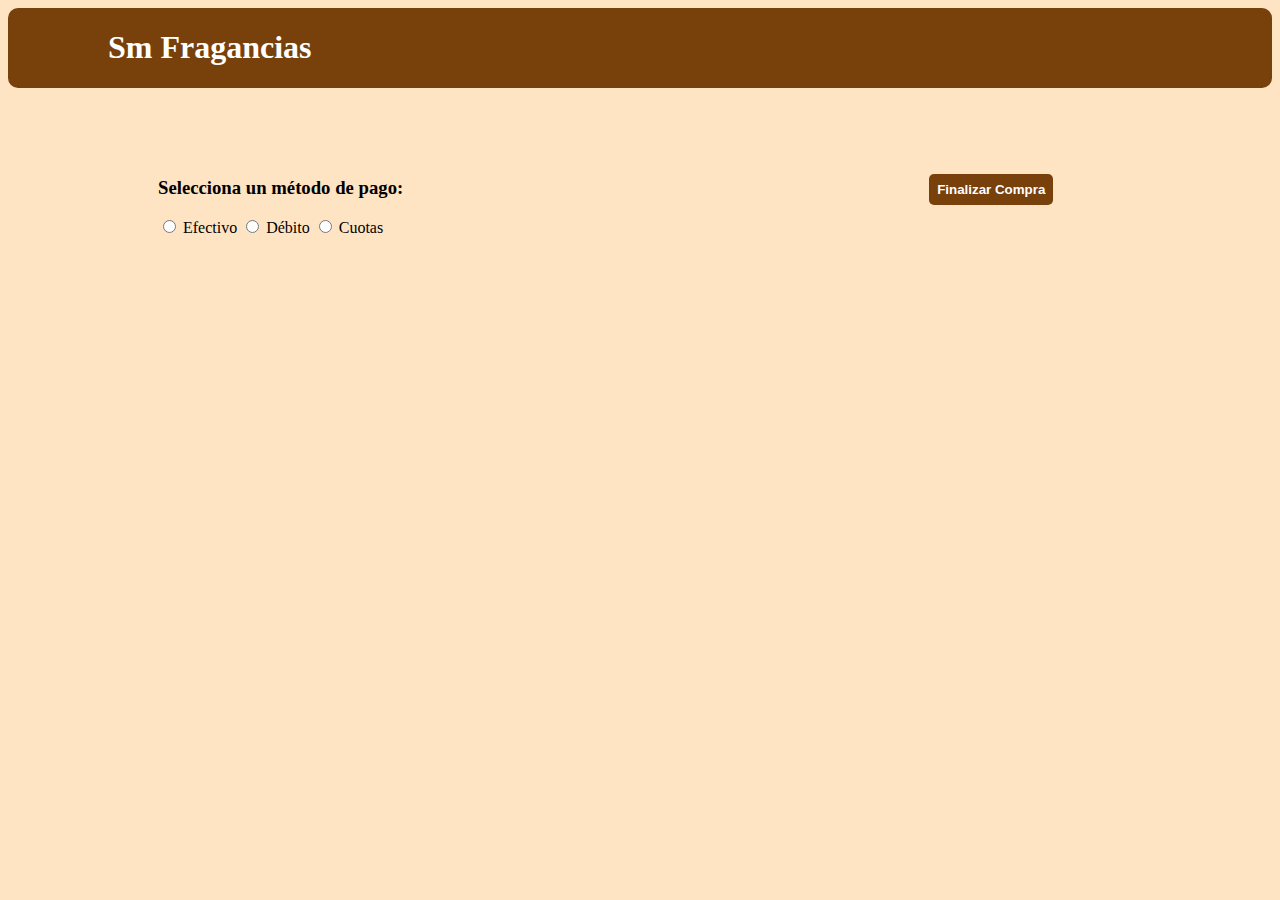
<file: detalle-compra.html>
<!DOCTYPE html>
<html lang="es">

<head>
    <meta charset="UTF-8">
    <meta name="viewport" content="width=device-width, initial-scale=1.0">
    <title>Detalle de Compra</title>
    <link rel="stylesheet" href="css/styles.css">
    <script defer src="js/detalle-compra.js"></script>
</head>

<body>
    <nav>
        <h1 class="detalle-nombre">Sm Fragancias</h1>
    </nav>
    <div class="pantalla-pago">
        <section id="datos-tarjeta">
            <h3>Selecciona un método de pago:</h3>
            <form>
                <input type="radio" name="pago" value="efectivo" id="efectivo"> Efectivo
                <input type="radio" name="pago" value="debito" id="debito"> Débito
                <input type="radio" name="pago" value="cuotas" id="cuotas"> Cuotas
            </form>

            <div id="efectivoDiv" class="opciones">
                <h4>Opción en efectivo: Abona al recibir</h4>
            </div>

            <div id="debitoDiv" class="opciones">
                <h4>Opción en débito:</h4>
                <form>
                    <div class="form-group">
                        <label for="nombreTitular">Nombre del Titular</label>
                        <input type="text" id="nombreTitular" class="full-width" placeholder="Nombre del Titular">
                    </div>
                    <div class="form-group">
                        <label for="codigoSeguridad">Código de seguridad</label>
                        <input type="text" id="codigoSeguridad" placeholder="CVC">
                    </div>
                    <div class="form-group">
                        <label for="numeroTarjeta">Número de Tarjeta</label>
                        <input type="text" id="numeroTarjeta" class="full-width" placeholder="Número de Tarjeta">
                    </div>
                    <div class="form-group">
                        <label for="fechaExpiracion">Fecha de expiración</label>
                        <select id="mes">
                            <option value="01">01 - Enero</option>
                            <option value="02">02 - Febrero</option>
                            <option value="03">03 - Marzo</option>
                            <!-- Más opciones -->
                        </select>
                        <select id="anio">
                            <option value="2024">2024</option>
                            <option value="2025">2025</option>
                            <option value="2026">2026</option>
                            <!-- Más opciones -->
                        </select>
                    </div>
                    <button type="submit" class="btn-pagar">Pagar</button>
                </form>
            </div>

            <div id="cuotasDiv" class="opciones">
                <h4>Opción en cuotas:</h4>
                <!-- Contenido específico para cuotas -->
            </div><br><br>
        </section>
        <section>
            <div id="detalle-compra">
                <div id="items-detalle"></div>
                <p id="total-compra"></p>
            </div>
            <button id="finalizarButton">Finalizar Compra</button>
        </section>
    </div>
</body>

</html>
</file>
<file: css/styles.css>
body{
    justify-content: center;
    background-color: bisque;
}

nav{
    background-color: rgb(120, 65, 12);
    display: flex;
    flex-direction: row;
    justify-content: space-between;
    align-items: center;
    padding-left: 100px;
    padding-right: 100px;
    border-radius: 10px;
}
h1{
    color: white;
    background-color: rgb(120, 65, 12);
}
#productos{
    display: flex;
    flex-wrap: wrap;
}

#productos div{
    margin: 20px;
}

h2, #total{
    text-align: center;
    padding: 5px;
}
#items-carrito{
    display: flex;
    flex-direction: column;
    padding: 15px;
    border-radius: 5px;
}
#items-carrito div{
    border-bottom: 1px solid rgb(120, 65, 12);
}

.imgCatalogo{
    width: 200px;
    border-radius: 20px;
}

#iconoCarrito {
    height: 50px;
    background-color: rgb(120, 65, 12);
    display: inline-block;
    vertical-align: middle;
}

#carrito {
    position: absolute;
    top: 50px;
    right: 10px;
    background-color: white;
    border: 1px solid #ccc;
    padding: 10px;
    width: 300px;
    z-index: 100;
    border-radius: 6px;
}

#carrito h2 {
    margin-top: 0;
}

button{
    color: white;
    background-color: rgb(120, 65, 12);
    border: 0;
    padding: 8px;
    border-radius: 5px;
    font-weight: bold;
}

.stock{
    justify-content: end;
}

.hidden, .opciones{
    display: none;
}
.pantalla-pago{
    display: grid;
    grid-template-columns: 80% 20%;
    padding: 70px 150px;
}

.no-hay-stock{
    background-color: #ccc;
}

.boton-pagar[disabled] {
    background-color: grey;
    cursor: not-allowed;
}
</file>
